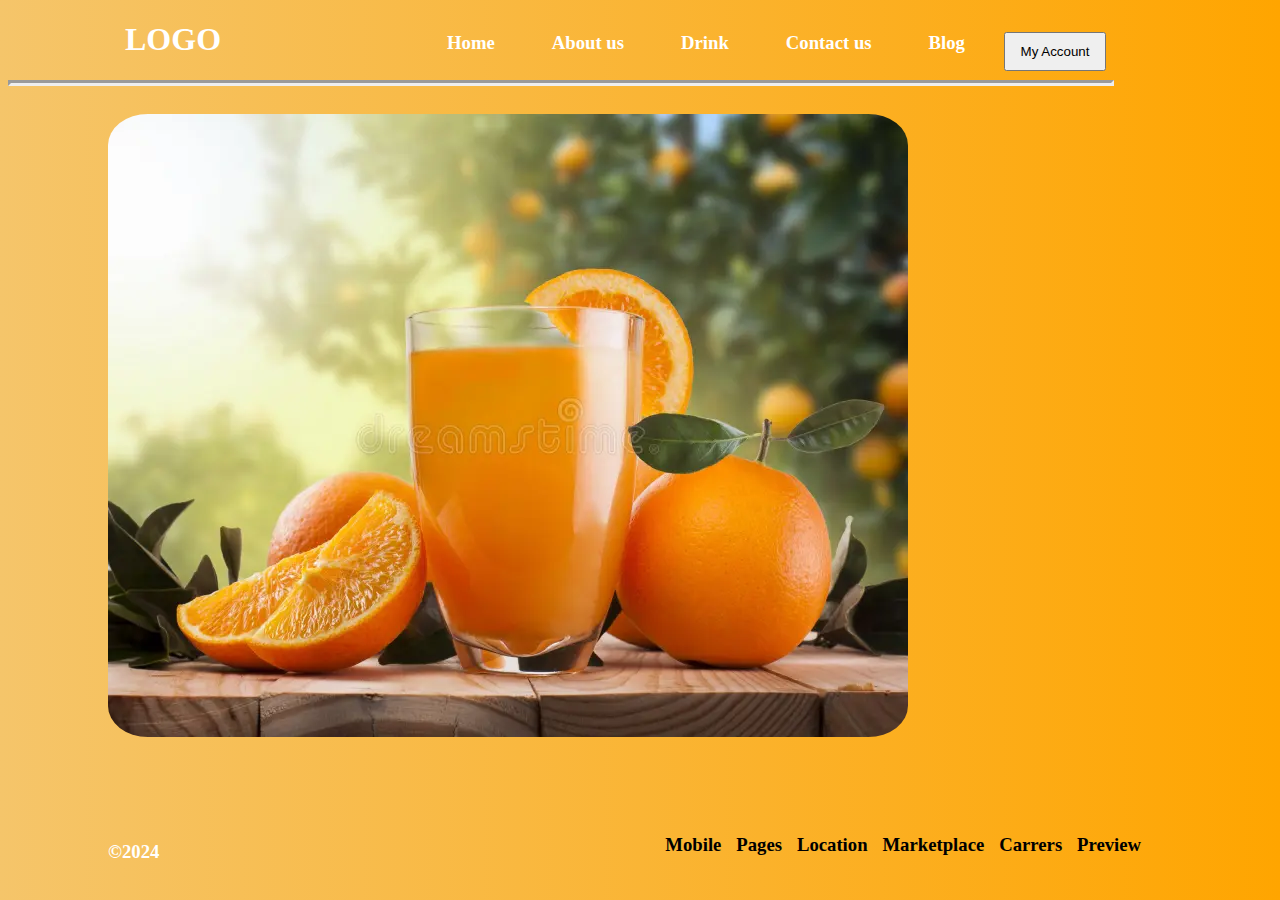
<file: first project/index.html>
<!DOCTYPE html>
<html lang="en">
  <head>
    <meta charset="UTF-8" />
    <meta name="viewport" content="width=device-width, initial-scale=1.0" />
    <title>Document</title>
    <link rel="stylesheet" href="style.css" />
  </head>
  <body>
    <h1 class="logo">LOGO</h1>
    <div class="container">
      <h3>Home</h3>
      <h3>About us</h3>
      <h3>Drink</h3>
      <h3>Contact us</h3>
      <h3>Blog</h3>
    </div>

    <button class="button">My Account</button>
    <!-- </div> -->
    <hr class="hr" />
    <!-- </div> -->
    <div>
      <img
        class="image"
        src="glass-orange-juice-fruits-wooden-table-trees-background-52418622.webp"
        alt=""
      />
    </div>
    <div class="main-form">
      <div class="card">
        <h3 class="card-heading">Your Access To A Freash Orange Drink</h3>
        <p class="second-paragraph">Eneter Your Login Information Here</p>

        <div>
          <!-- <label class="labels" for="">User name :</label> -->
          <input type="text" placeholder="User name" />
          <br />

          <!-- <label class="labels" for="">Password :</label> -->
          <input type="password" placeholder="Password" />
          <br />
        </div>
        <div class="bootom">
          <button class="login">Login</button>
          <button class="new-account">New Account</button>
        </div>
        <div>
          <h3 class="login-with">Login with :</h3>

          <div class="image-bottom">
            <a
              href="https://www.google.com/search?q=chrome&sca_esv=cdc7994ae44150ef&sca_upv=1&sxsrf=ACQVn0_TLtpf4yOwxRIj1J6Ab44qf-WU3A%3A1711772569897&ei=mZMHZu6zNo2o4-EP4pydiAg&ved=0ahUKEwiu5NvfkZuFAxUN1DgGHWJOB4EQ4dUDCBA&uact=5&oq=chrome&gs_lp=[base64]&sclient=gws-wiz-serp"
            >
              <img class="images" src="chrome.png" alt="" />
            </a>
            <a
              href="https://www.google.com/search?q=facebook&oq=facebook&gs_lcrp=EgZjaHJvbWUqBwgAEAAYjwIyBwgAEAAYjwIyEggBEC4YQxjHARjRAxiABBiKBTIMCAIQABhDGIAEGIoFMgwIAxAAGEMYgAQYigUyDAgEEAAYFBiHAhiABDIHCAUQABiABDIMCAYQABhDGIAEGIoFMgYIBxAFGEDSAQg0NDE5ajBqN6gCALACAA&sourceid=chrome&ie=UTF-8"
            >
              <img class="images" src="facebook.png" alt="" />
            </a>
            <a
              href="https://www.google.com/search?q=twitter&oq=twi&gs_lcrp=[base64]&sourceid=chrome&ie=UTF-8"
            >
              <img class="images" src="twitter.png" alt="" />
            </a>
          </div>
          <div>
            <a class="ancher" href=""
              ><p>Clike here if you have forget password</p></a
            >
          </div>
        </div>
      </div>
    </div>    
    <div>
      <div> 
           <h3 class="footer">&copy;2024</h3>
      </div>
          <div class="column">
                <h3>Mobile</h3>

                <h3>Pages</h3>

                <h3>Location</h3>

                <h3>Marketplace</h3>

                <h3>Carrers</h3>

                <h3>Preview</h3>
          </div>
    </div>
  </body>
</html>
</file>
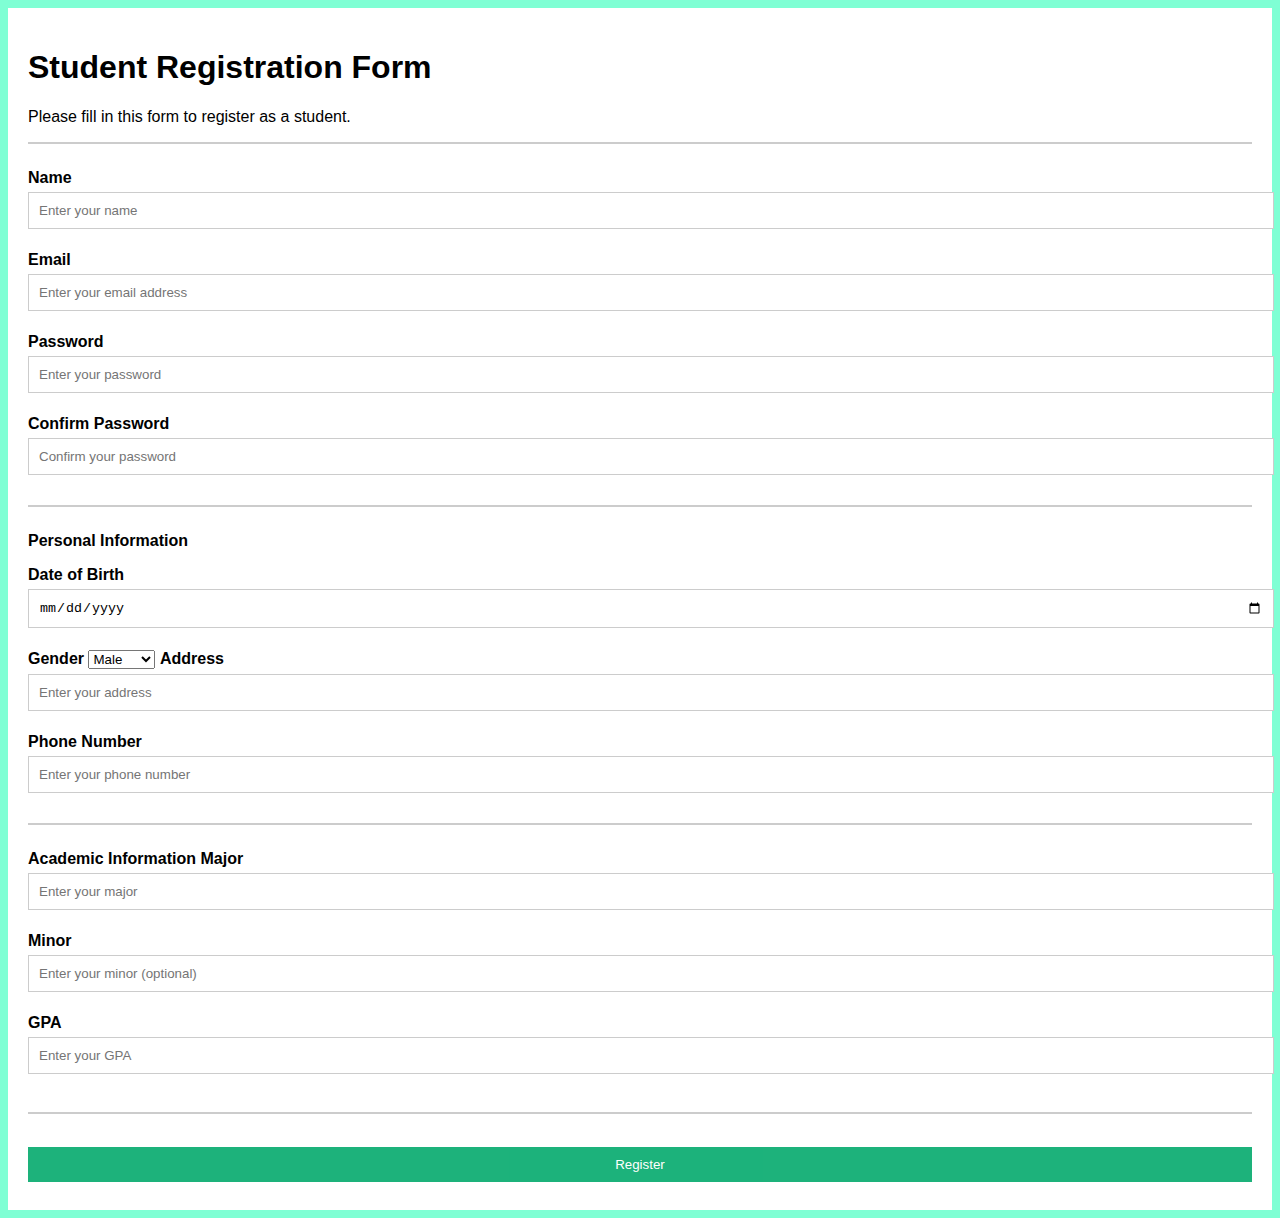
<file: student portal2/index.html>
<!DOCTYPE html>
<html>
<head>
  <title>Student Registration Form</title>
  <link rel="stylesheet" href="style.css">
</head>
<body>
  <form class="form" action="/action_page.php" method="post">
    <div class="container">
      <h1>Student Registration Form</h1>
      <p>Please fill in this form to register as a student.</p>
      <hr>

      <label for="name"><b>Name</b></label>
      <input type="text" placeholder="Enter your name" name="name" required>

      <label for="email"><b>Email</b></label>
      <input type="email" placeholder="Enter your email address" name="email" required>

      <label for="password"><b>Password</b></label>
      <input type="password" placeholder="Enter your password" name="password" required>

      <label for="confirmPassword"><b>Confirm Password</b></label>
      <input type="password" placeholder="Confirm your password" name="confirmPassword" required>

      <hr>

      <p><b>Personal Information</b></p>

      <label for="dateOfBirth"><b>Date of Birth</b></label>
      <input type="date" placeholder="Enter your date of birth" name="dateOfBirth" required>

      <label for="gender"><b>Gender</b></label>
      <select name="gender" required>
        <option value="male">Male</option>
        <option value="female">Female</option>
      </select>

      <label for="address"><b>Address</b></label>
      <input type="text" placeholder="Enter your address" name="address" required>

      <label for="phoneNumber"><b>Phone Number</b></label>
      <input type="tel" placeholder="Enter your phone number" name="phoneNumber" required>

      <hr>

      <p><b>Academic Information</b></label>

      <label for="major"><b>Major</b></label>
      <input type="text" placeholder="Enter your major" name="major" required>

      <label for="minor"><b>Minor</b></label>
      <input type="text" placeholder="Enter your minor (optional)" name="minor">

      <label for="gpa"><b>GPA</b></label>
      <input type="number" placeholder="Enter your GPA" name="gpa" required>

      <hr>

      <button type="submit" class="registerbtn">Register</button>
    </div>
  </form>
</body>
</html>
</file>
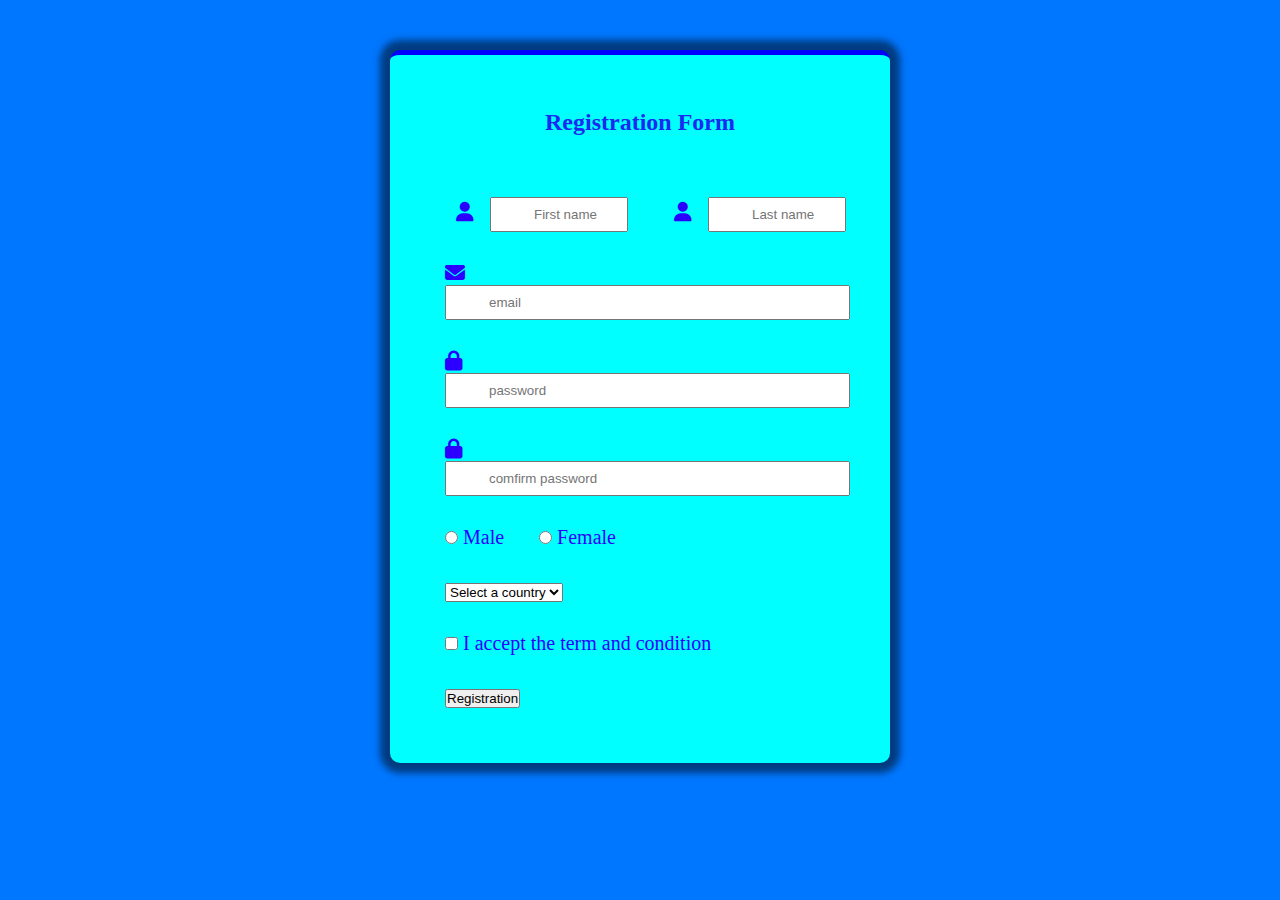
<file: student portal_1/index.html>
<!DOCTYPE html>
<html lang="en">
  <head>
    <meta charset="UTF-8" />
    <meta name="viewport" content="width=device-width, initial-scale=1.0" />
    <title>Document</title>
    <link rel="stylesheet" type="text/css" href="style.css" />
    <link
      rel="stylesheet"
      href="https://cdnjs.cloudflare.com/ajax/libs/font-awesome/6.5.1/css/all.min.css"
    />
  </head>
  <body>
    <div class="heading" style="background-color: aqua;">
      <h1 style="color: rgb(28, 41, 241);">Registration Form</h1>
      <div>
        <form style="color: rgb(44, 0, 255); width: 100%;" action = " ">
          <div class="input">
            <i class="fa-solid fa-user lock"></i>
            <input type="text" placeholder="First name" class="name" />
            <span>
              <i class="fa-solid fa-user lock"></i>
              <input type="text" placeholder="Last name" class="name" />
            </span>
          </div>
          <div class="input">
            <i class="fa-solid fa-envelope"></i>
            <input type="email" placeholder="email" class="text_name" />
          </div>
          <div class="input">
            <i class="fa-solid fa-lock"></i>
            <input type="password" placeholder="password" class="text_name" />
          </div>
          <div class="input">
            <i class="fa-solid fa-lock"></i>
            <input type="password" placeholder="comfirm password"class="text_name" />
          </div>
          <div class="input">
            <input type="radio" class="radio-male" name="r1" />
            <label for="">Male</label>
            <span>
              <input type="radio" class="radio-female" name="r1"/>
              <label for="">Female</label>
            </span>
          </div>
          <div class="input">
            <select>
              <option value="">Select a country</option>
              <option>India</option>
              <option>Pakistan</option>
              <option>Srilanka</option>
              <option>America</option>
            </select>
          </div>
          <div class="input">
            <input type="checkbox" />
            <label for="">I accept the term and condition</label>
          </div>
          <div class="input">
            <input type="submit" class="submit" value="Registration" />
          </div>
        </form>
      </div>
    </div>
  </body>
</html>
</file>
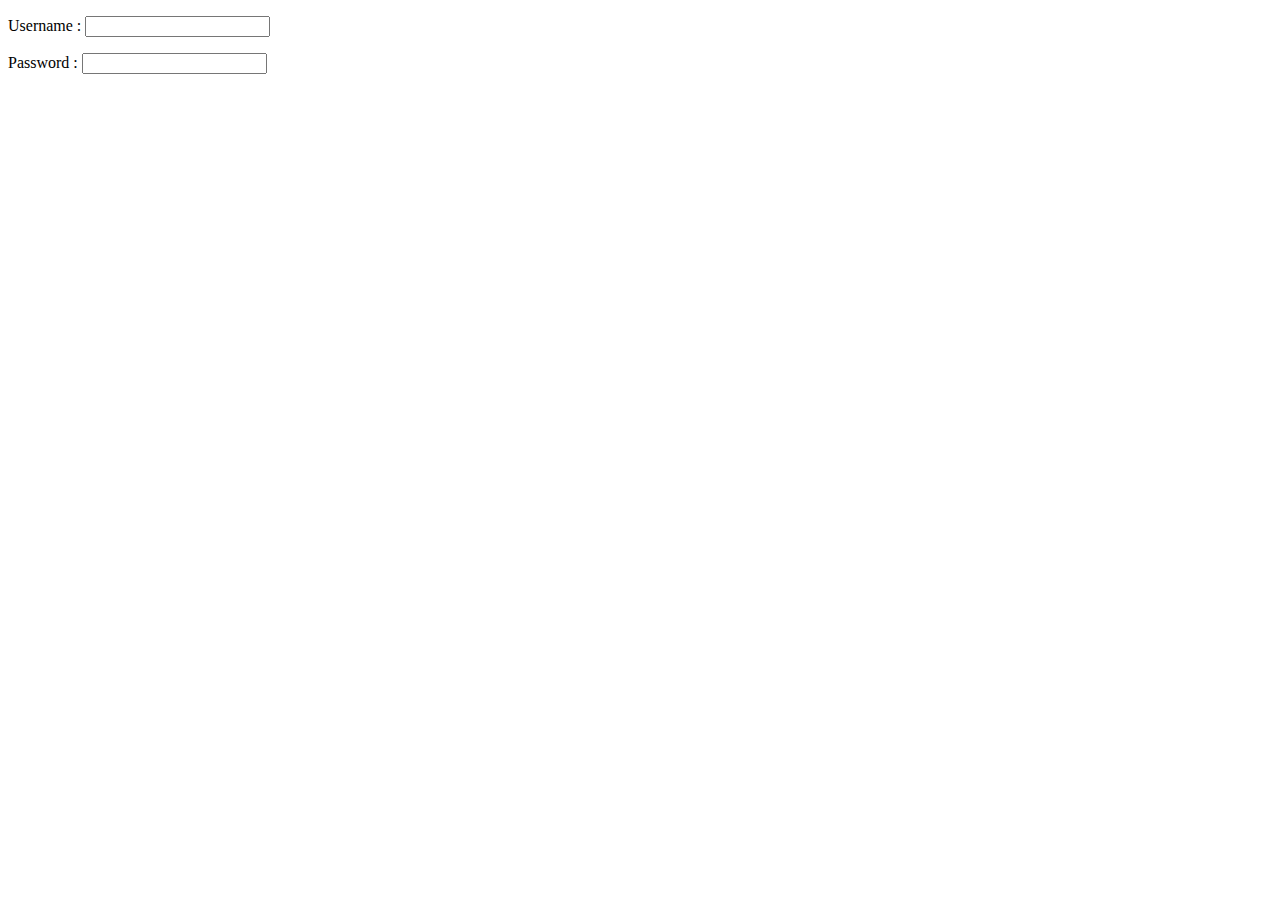
<file: tester/index.html>
<!DOCTYPE html>
<html>
   <head>
      <title>Password Input Control</title>
   </head>
<body>
<form>  
<p>
          <label>Username : <input type="text" /></label>
</p>
<p>
          <label>Password : <input type="password" /></label>
</p>
</form>
</body>
</html>
</file>
<file: first project/style.css>
body {
  background-image: linear-gradient(to left, #ffa500, #f5c56a);
  /* background-color: #ffa500; */
}
.logo {
  width: 8%;
  margin-left: 117px;
  color: white;
  font-weight: bold;
  margin-top: px;
}

.container {
  display: flex;
  justify-content: space-evenly;
  color: white;
  margin-top: -67px;
  /* margin-left: 100px; */
  width: 50%;
  float: right;
  /* background-color: brown; */
  margin-right: 250px;
}
.button {
  /* float: right;
  margin-top: -36px;
  margin-right: 47px;
  width: 50px; */
  float: right;
  margin-top: -48px;
  margin-right: 166px;
  width: 102px;
  padding: 10px;
}

.image {
  border-radius: 5%;
  margin-left: 100px;
  margin-top: 20px;
}

.hr {
  /* width: 81%;
  margin-right: 272px;
  border-width: ; */

  /* width: 81%;
  margin-right: 272px;
  border-width: medium;
  color: white; */
  width: 87%;
  margin-right: 165px;
  border-width: medium;
  color: white;
}

.card {
  background-color: rgba(255, 255, 255, 0.836);
  border-style: inset;
  width: 500px;
  height: 400px;
  border-radius: 52px;
  padding-bottom: 244px;
  margin-top: -425px;
  border: navy;
}
.labels {
  margin-left: 20px;
  display: inline;
  padding: 10px;
  width: 68%;
}
.main-form {
  /* float: right;
  margin-right: 50px;
  margin-top: -200px;
  width: 40%;
  border-radius: 25px; */
  position: absolute;
  left: 1407px;
  top: 521px;
  /* min-width: 10px; */
}

input {
  padding: 19px;
  margin: 10px;
  border-radius: 15px;
  width: 70%;
  border-color: orange;
  margin-left: 56px;
}
.card-heading {
  font-weight: 900;
  text-align: center;
  color: rgba(255, 166, 0, 0.93);
  padding-top: 50px;
}
.second-paragraph {
  text-align: center;
  margin-top: 53px;
}
.bootom {
  text-align: right;
  margin-right: 21px;
  border-color: orange;
}
.login {
  width: 157px;
  padding: 17px;
  border-radius: 20px;
  border-color: orange;
}

.new-account {
  /* margin: 8px;
  padding: 29px;
  border-radius: 20px;
  width: 228px;
  background-color: #ffa500;
  margin-right: 30px; */
  margin: 8px;
  margin-right: 8px;
  padding: 20px;
  border-radius: 20px;
  width: 225px;
  background-color: #ffa500;
  margin-right: 30px;
}

.login-with {
  color: orange;
  margin-left: 55px;
  margin-top: 50px;
}
.three-logo {
  width: 40%;
  background-color: orange;
  margin-top: 50px;
}
.image-bottom {
  /* display: flex;
  justify-content: space-evenly;
  margin-inline: 134px;
  margin-right: -19px;
  height: 100px;
  width: 498px;
  border-right-width: 0px;
  border-right-style: solid;
  margin-left: 231px;
  margin-top: -86px;
  border-top-width: 0px;
  border-top-style: solid;
  border-radius: 15px; */
  /* display: flex;
  justify-content: space-evenly;
  margin-inline: -17px;
  margin-right: -3px;
  height: 95px;
  width: 320px;
  border-right-width: 0px;
  border-right-style: solid;
  margin-left: 183px;
  margin-top: -50px;
  border-top-width: 0px;
  border-top-style: solid;
  border-radius: 15px; */

  display: flex;
  justify-content: space-evenly;
  margin-inline: -17px;
  margin-right: -3px;
  height: 95px;
  width: 272px;
  border-right-width: 0px;
  border-right-style: solid;
  margin-left: 203px;
  margin-top: -63px;
  border-top-width: 0px;
  border-top-style: solid;
  border-radius: 15px;
}
.images {
  border-radius: 100px;
  width: 65px;
}
.ancher {
  color: orange;
  text-align: center;
  padding-top: 20px;
  width: 51%;
}
/* .heding-bottom {
  display: flex;
  justify-content: space-evenly;
  margin-top: -59px;
  margin-inline: 883px;
  margin-right: 20px;
  display: flex;
  justify-content: space-evenly;
  margin-top: -59px;
  margin-inline: 728px;
  margin-right: 202px;

}
.footer{
  margin-top: 100px;
  margin-left: 100px;
  color: white;

}

.c-footer{
   text-align: center; 
   display: flex;
  justify-content: center; 
}
 */
/* .heding-bottom{
  width: 100%;
  display: flex;

} */

.footer{
  color: white;
  margin-top: 100px; 
  margin-left: 100px; 
}
.column{
  display: flex;
  justify-content: space-evenly;
  width: 40%;
  float: right;
  margin-right: 116px;
  margin-top: -66px;
}
</file>
<file: student portal2/style.css>
body {
          font-family: Arial, sans-serif;
          background-color: #ffffff;
        }
        
        .container {
          padding: 20px;
          background-color: #ffffff;
        }
        
        input {
          width: 100%;
          padding: 10px;
          margin: 5px 0 22px 0;
          display: inline-block;
          border: 1px solid #ccc;
          background-color: #ffffff;
        }
        
        hr {
          border: 1px solid #ccc;
          margin-bottom: 25px;
        }
        
        .registerbtn {
          background-color: #04AA6D;
          color: #ffffff;
          padding: 10px 20px;
          margin: 8px 0;
          border: none;
          cursor: pointer;
          width: 100%;
          opacity: 0.9;
        }
        
        .registerbtn:hover {
          opacity: 1;
        }

        body{
          background-color: aquamarine;
        }
        .form{
          background-color:red;
        }
</file>
<file: student portal_1/style.css>
.heading{
          align-content: center;
}

body{
          background-color: rgb(0, 119, 255);
          font-size: 20px;
}

*{
          margin: 0;
          padding: 0;
          box-sizing: border-box;
}

.heading{
          background-color:white ;
          width: 500px;
          padding: 25px;
          margin: 50px auto 0;
          border-top:5px solid blue;
          box-shadow: 0 0 7px 10px rgb(0,0,0,0.5);
          border-radius: 10px;
}
.heading h1{
          font-size: 24px;
          line-height: 24px;
          padding: 30px;
          text-align: center;

}
.input{
          width: 90%;
          position: relative;
          margin: 30px;
}
.lock{
          padding: 8px 11px;
}
.name{
          width: 138px;
          padding: 8px 0 8px 42px;
}

.input span {
          margin-left: 30px;
}

.text_name{
          width: 100%;
          padding: 8px 0 8px 42px;

}

input i{
          position: absolute;
          font-size: 18px;
}
</file>
